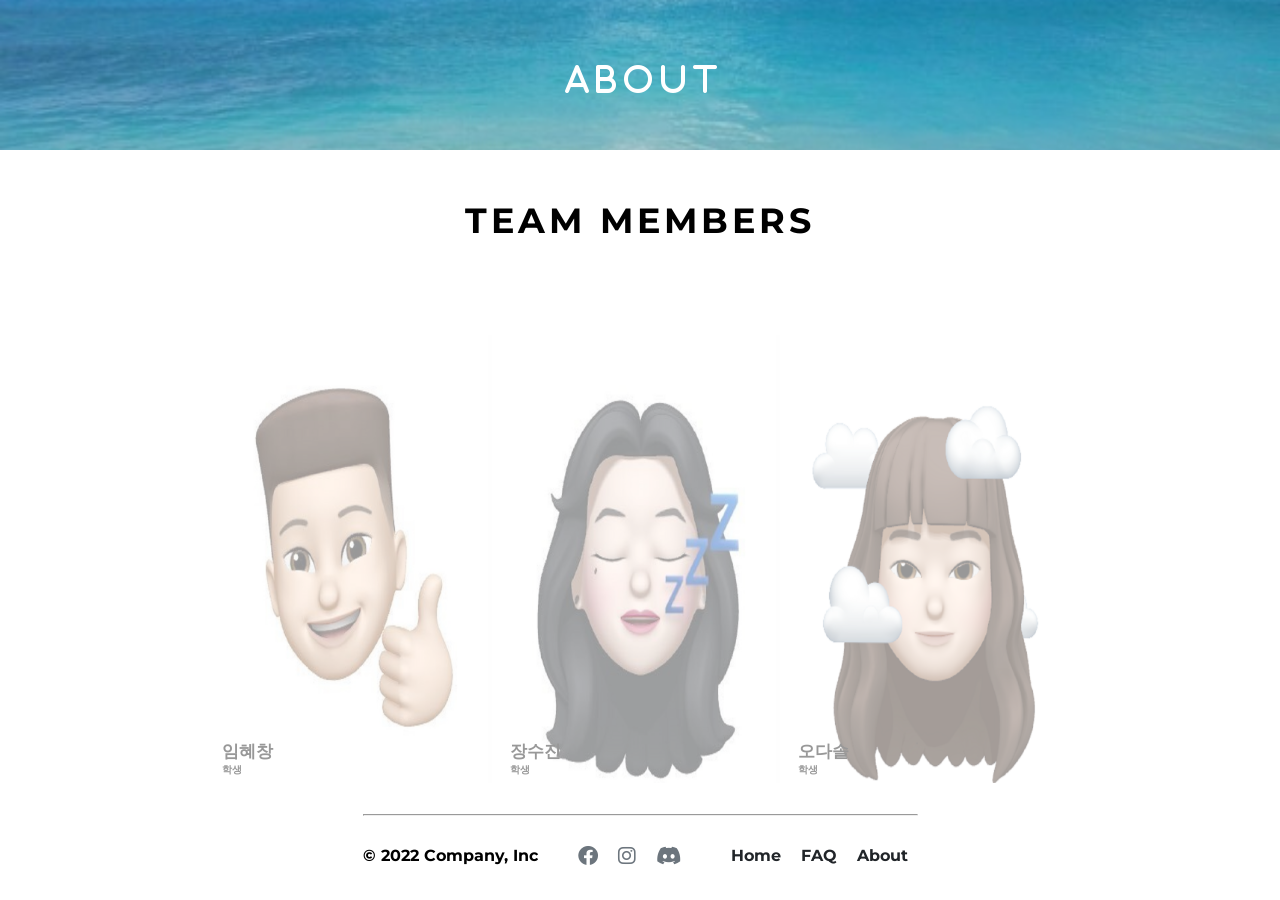
<file: creator.html>
<!DOCTYPE html>
<html lang="en">
<head>
    <meta charset="UTF-8">
    <meta http-equiv="X-UA-Compatible" content="IE=edge">
    <meta name="viewport" content="width=device-width, initial-scale=1.0">
    <title>Document</title>

    <link rel="stylesheet" href="creator.css">

    <!-- Font-awesome 설정 코드 -->
	 <link rel="stylesheet" href="https://cdnjs.cloudflare.com/ajax/libs/font-awesome/6.0.0/css/all.min.css" />

     <!-- Google-font 설정 코드 -->
     <link rel="preconnect" href="https://fonts.googleapis.com">
     <link rel="preconnect" href="https://fonts.gstatic.com" crossorigin>
     <link href="https://fonts.googleapis.com/css2?family=Montserrat&display=swap" rel="stylesheet">
</head>
<body>
    
<article>
    <Header>
        <div class="backp">
            <div class="inner">
                <h2>
                    <i id="icon" class="fa-solid fa-a"></i>
                    <i id="icon" class="fa-solid fa-b"></i>
                    <i id="icon" class="fa-solid fa-o"></i>
                    <i id="icon" class="fa-solid fa-u"></i>
                    <i id="icon" class="fa-solid fa-t"></i>
                </h2>
            </div>
        </div>
        <div class="aaa">
            <h1 class="team">TEAM MEMBERS</h1>
        </div>
    </Header>

    <section>

    <div class="whole">
        
        <div class="wrapper">
            <ul class="team">
                <li class="team-item">
                    <div class="profile profile_red">
                        <img src="img/a1.jpg">
                        <div class="profile-contents">
                            <h2>임혜창 <span>학생</span></h2>
                            <p>나이: 26</p>
                            <p>취미 : 운동</p>
                            <p>MBTI : ENTJ</p>
                        </div>
                    </div>
                </li>
                <li class="team-item">
                    <div class="profile profile_beige">
                        <img src="img/a2.jpg">
                        <div class="profile-contents">
                            <h2>장수진 <span>학생</span></h2>
                            <p>나이: 26</p>
                            <p>취미 : 스쿼시</p>
                            <p>MBTI : ENFJ</p>
                        </div>
                    </div>
                </li>
                <li class="team-item">
                    <div class="profile profile_green">
                        <img src="img/a3.jpg">
                        <div class="profile-contents">
                            <h2>오다솔 <span>학생</span></h2>
                            <p>나이: 28</p>
                            <p>취미 : 맛집 탐방</p>
                            <p>MBTI : ISFP</p>
                        </div>
                    </div>
                </li>
            </ul>
        </div>


        <footer>
            <hr>
            <div class="Footer">
                <p class="Footer__corp">&copy; 2022 Company, Inc</p>
                <ul class="Footer__sns">
                    <a href="https://www.facebook.com/" target="blank">
                    <li><i class="fab fa-facebook fa-lg"></i></li>
                    </a>
                    <a href="https://www.instagram.com/" target="blank">
                    <li><i class="fab fa-instagram fa-lg"></i></li>
                    </a>
                    <a href="https://discord.com/" target="blank">
                    <li><i class="fab fa-discord fa-lg"></i></li>
                    </a>
                </ul>
                <ul class="Footer__menu">
                    <li><a href="index.html">Home</a></li>
                    <li><a href="new_qna.html" target="blank">FAQ</a></li>
                    <li><a href="creator.html" target="blank">About</a></li>
                </ul>
            </div>
        </footer>
    
    </div>

    </section>



</article>

</body>
</html>
</file>
<file: creator.css>
body, ul, h2, p {
    margin: 0;
    padding: 0;
}
html, body {
    box-sizing: border-box;
    font-family: 'Montserrat', sans-serif;
    font-weight: 700;
    flex-shrink: 0;
}

li {
    list-style-type: none;
}


#icon {
    color: white;
}

.wrapper {
    display: flex;
    height: 60vh;
    justify-content: center;
    align-items: center;
    background-color: white;
    color: #999;
}

.team {
    display: flex;
    justify-content: center;
    align-items: center;
}

.team-item {
    flex-basis: 280px;
    flex-shrink: 0;
    margin: 0 4px;
    opacity: 0.4;
    transition: all .4s;
}

.team-item:hover {
    opacity: 1;
    flex-basis: 320px;
    margin: 0 20px;
}

.team-item img {
    width: 100%;
}

.profile {
    position: relative;
    overflow: hidden;
}

.profile:before {
    content: ' ';
    /* Permalink - use to edit and share this gradient: https://colorzilla.com/gradient-editor/#000000+0,000000+100&0+0,0.95+100 */

filter: progid:DXImageTransform.Microsoft.gradient( startColorstr='#00000000', endColorstr='#f2000000',GradientType=0 ); /* IE6-9 */
    position: absolute;
    left: 0;
    right: 0;
    bottom: 0;
    height: 200px;
}

.profile_red {
    color: black;
}

.profile_beige {
    color: black;
}

.profile_green {
    color: black;
}


.profile-contents {
    position: absolute;
    left: 0;
    bottom: 0;
    padding: 10px;
}

.profile-contents h2 {
    font-size: 17px;
}

.profile-contents h2 span {
    display: block;
    font-size: 10px;
}

.profile-contents p {
    color: blue;
    font-size: 10px;
    min-width: 140px;
    max-height: 0;
    overflow: hidden;
    line-height: 1.2;
    transition: all 1s;
    opacity: 0;
}

.team-item:hover .profile-contents p {
    opacity: 1;
    transition-delay: .4s;
    max-height: 6em;
    margin-top: 0.4em;
}


.backp {
background-image: url('img/ocean.jpg');
padding: 0;
width: 100%;
height: 150px;
background-repeat: no-repeat;
background-position: 50% 50%;
background-size: cover;
border: 0;
}

.backp h2{
padding-top: 60px;
font-size: 32px;
font-weight: 700;
color: #ffffff;
letter-spacing: -1px;
text-align: center;
}

.aaa h1{
    text-align: center;
    padding-top: 20px;
    padding-bottom: 20px;
    font-size: 35px;
    font-weight: 00;
    color: black;
	text-align: center;
    font-family: 'Montserrat', sans-serif;
    letter-spacing: 4px;
}


/* Footer */
footer {
    position: absolute;
    bottom: 15px;
    /* flex-shrink: 0; */
}
i {
    color: #6C757D;
}
.whole {
    /* position: relative; */
    display: flex;
    /* align-items: center; */
    justify-content: center;
}
.Footer {
    display: flex;
    align-items: center;
    justify-content: space-around;
    padding: 10px 0;
    margin-top: 10px;
}

.Footer__sns {
    display: flex;
    margin: 10px 30px;
}
.Footer__sns li {
    margin: 0 10px;
}
.Footer__menu {
    display: flex;
}
.Footer__menu li {
    margin: 0 10px;
}
a,
a:link,
a:visited,
a:active,
a:hover {
    text-decoration: none;
    color: #212529;
}
ul {
    list-style: none;
    margin: 0;
}
</file>
